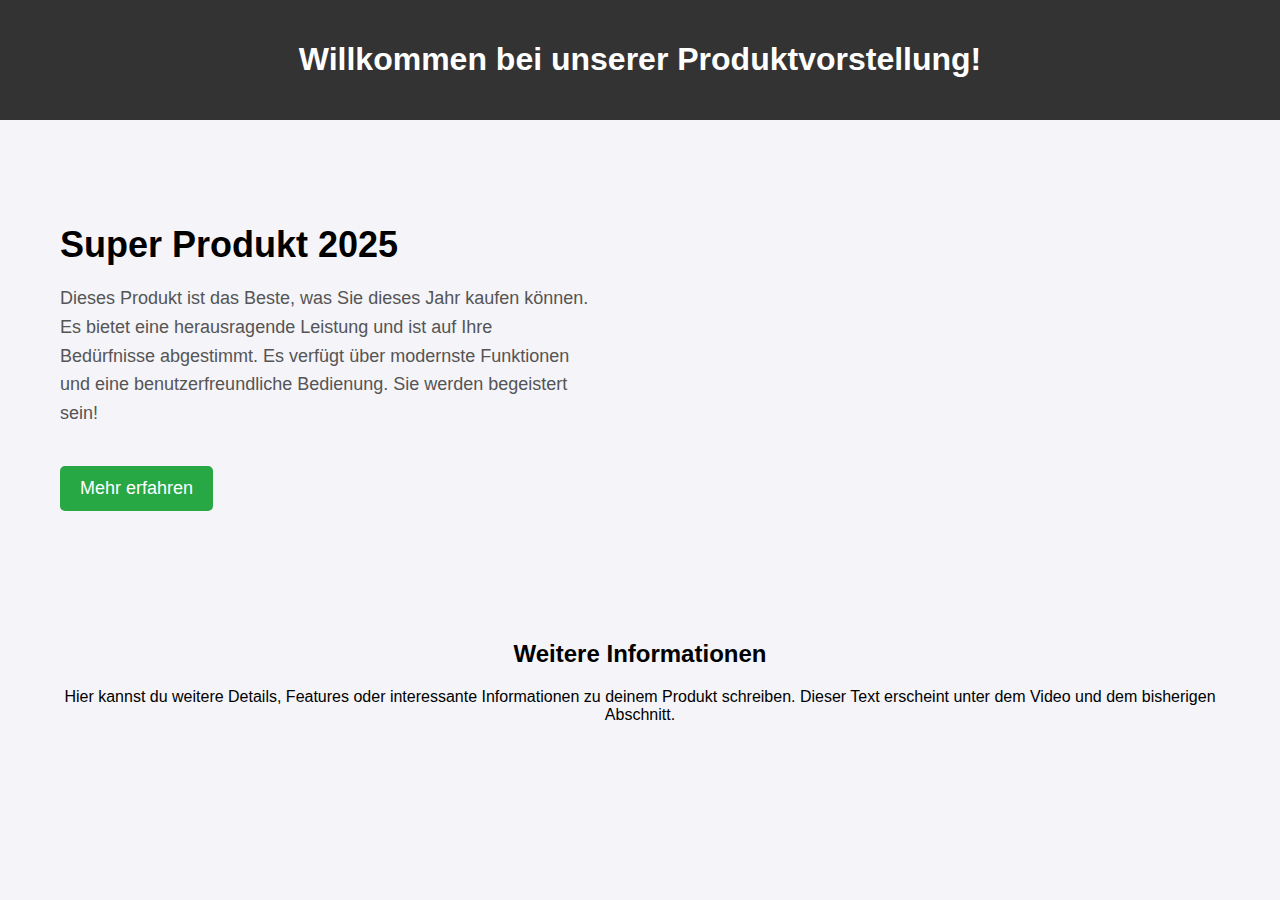
<file: index.html>
<!DOCTYPE html>
<html lang="de">
<head>
    <meta charset="UTF-8">
    <meta name="viewport" content="width=device-width, initial-scale=1.0">
    <title>Produktvorstellung</title>
    <style>
        body {
            font-family: Arial, sans-serif;
            margin: 0;
            padding: 0;
            background-color: #f4f4f9;
        }
        header {
            background-color: #333;
            color: white;
            padding: 20px;
            text-align: center;
        }
        .product-container {
            max-width: 1200px;
            margin: 40px auto;
            padding: 20px;
            display: flex;
            flex-wrap: wrap;
            justify-content: center;
        }
        .product-info {
            flex: 1 1 400px;
            padding: 20px;
        }
        .product-info h1 {
            font-size: 36px;
            margin-bottom: 10px;
        }
        .product-info p {
            font-size: 18px;
            line-height: 1.6;
            color: #555;
        }
        .product-video {
            flex: 1 1 500px;
            display: flex;
            justify-content: center;
            align-items: center;
            margin-top: 20px;
        }
        .product-video iframe {
            width: 100%;
            height: 400px;
            border: none;
        }
        .button {
            background-color: #28a745;
            color: white;
            padding: 12px 20px;
            text-align: center;
            text-decoration: none;
            border-radius: 5px;
            font-size: 18px;
            margin-top: 20px;
            display: inline-block;
        }
        .button:hover {
            background-color: #218838;
        }
    </style>
</head>
<body>

<header>
    <h1>Willkommen bei unserer Produktvorstellung!</h1>
</header>

<div class="product-container">
    <div class="product-info">
        <h1>Super Produkt 2025</h1>
        <p>Dieses Produkt ist das Beste, was Sie dieses Jahr kaufen können. Es bietet eine herausragende Leistung und ist auf Ihre Bedürfnisse abgestimmt. Es verfügt über modernste Funktionen und eine benutzerfreundliche Bedienung. Sie werden begeistert sein!</p>
        <a href="#" class="button">Mehr erfahren</a>
    </div>

    <div class="product-video">
        <iframe src="https://www.youtube.com/embed/dQw4w9WgXcQ?autoplay=1&mute=1" title="Produkt Video" allow="autoplay; encrypted-media; accelerometer; clipboard-write; gyroscope; picture-in-picture" allowfullscreen></iframe>
    </div>
        <div class="product-extra-text" style="max-width:1200px; margin:0 auto 40px auto; padding:20px; text-align:center;">
    <h2>Weitere Informationen</h2>
    <p>Hier kannst du weitere Details, Features oder interessante Informationen zu deinem Produkt schreiben. Dieser Text erscheint unter dem Video und dem bisherigen Abschnitt.</p>
</div>


</div>

</body>
</html>
</file>
